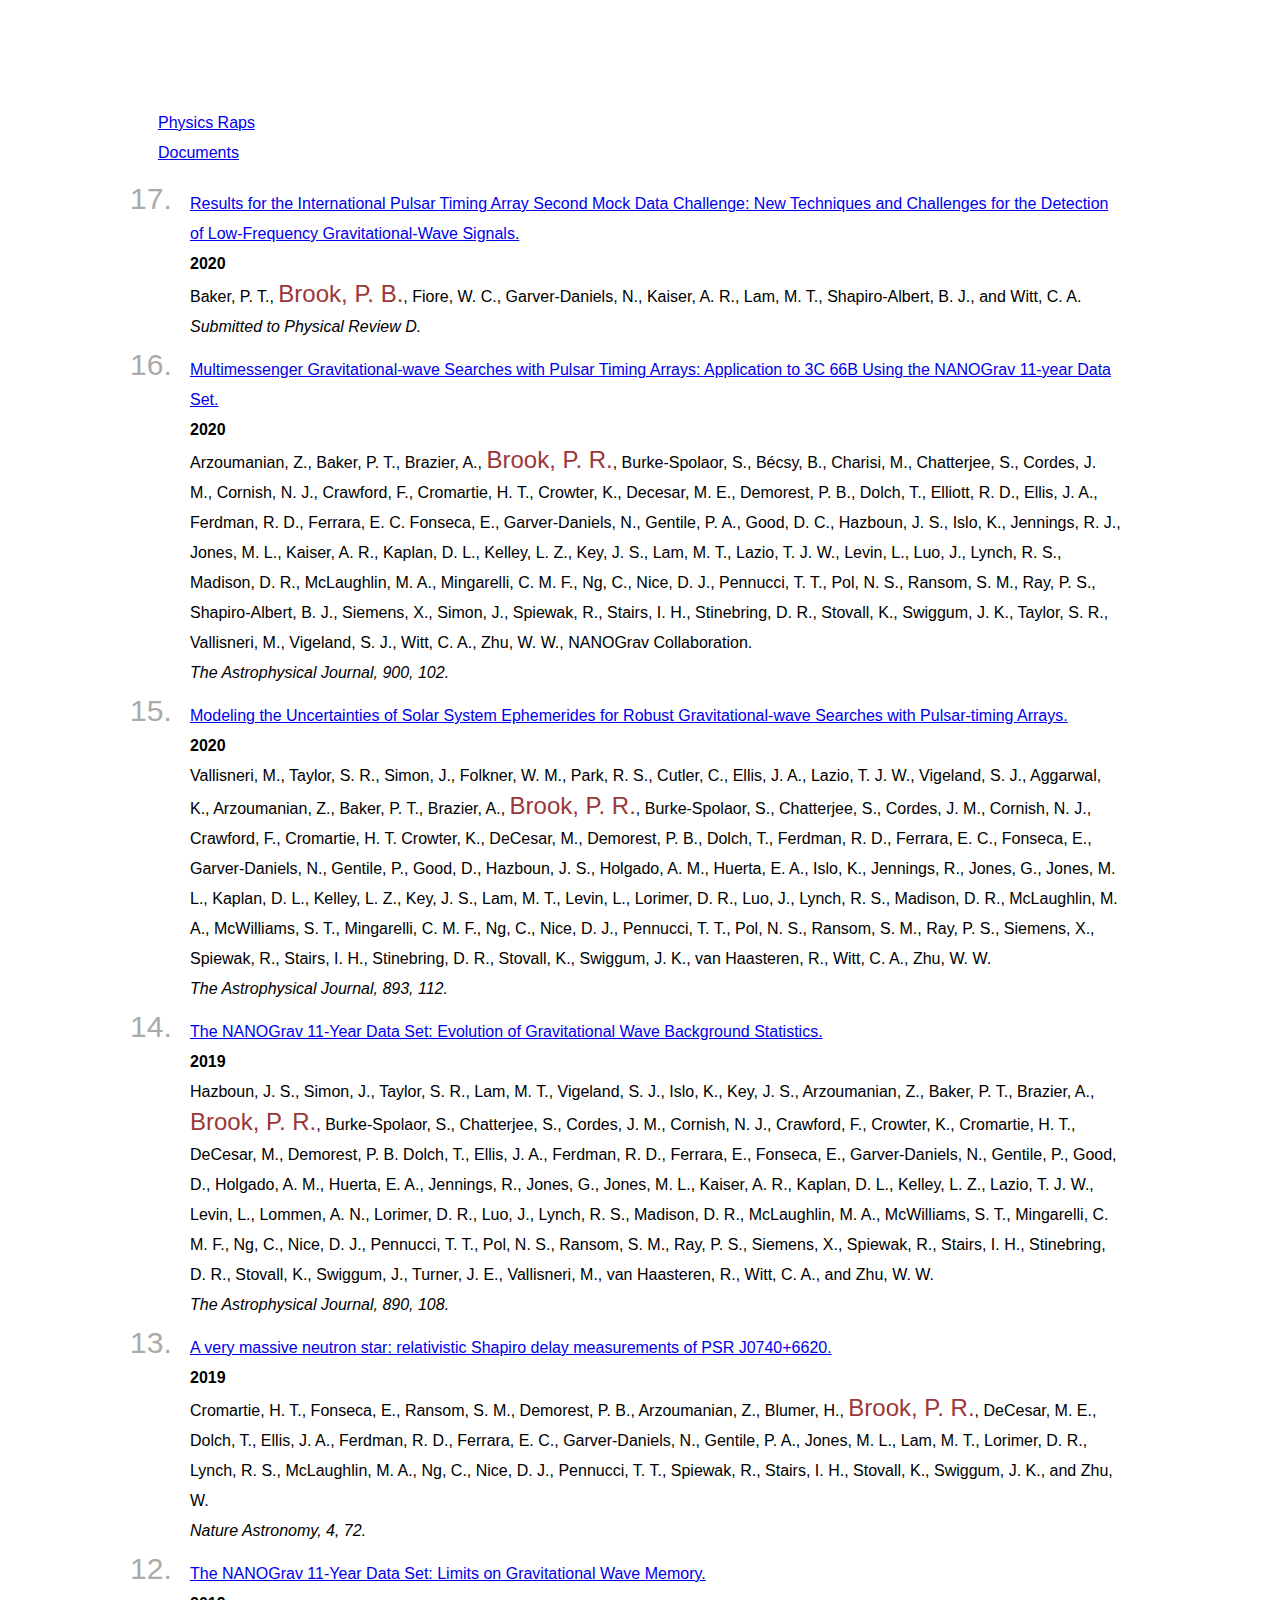
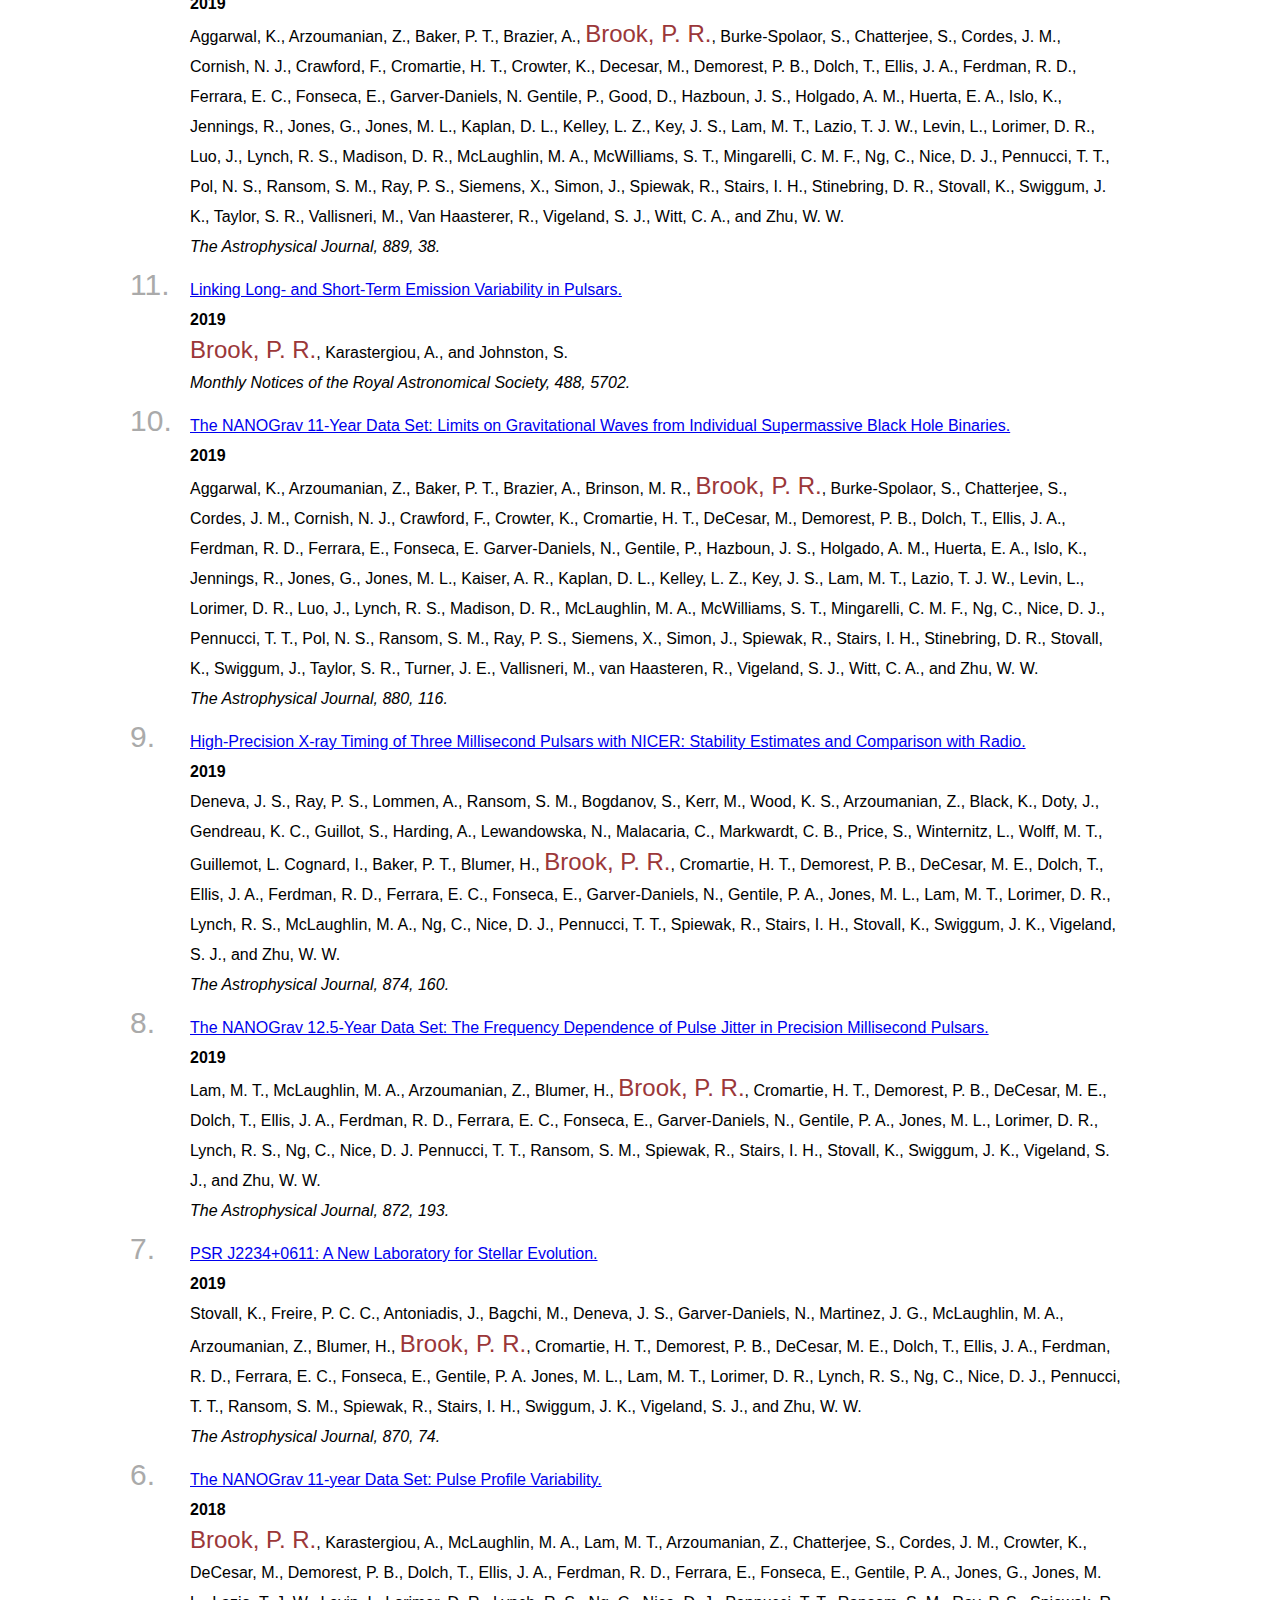
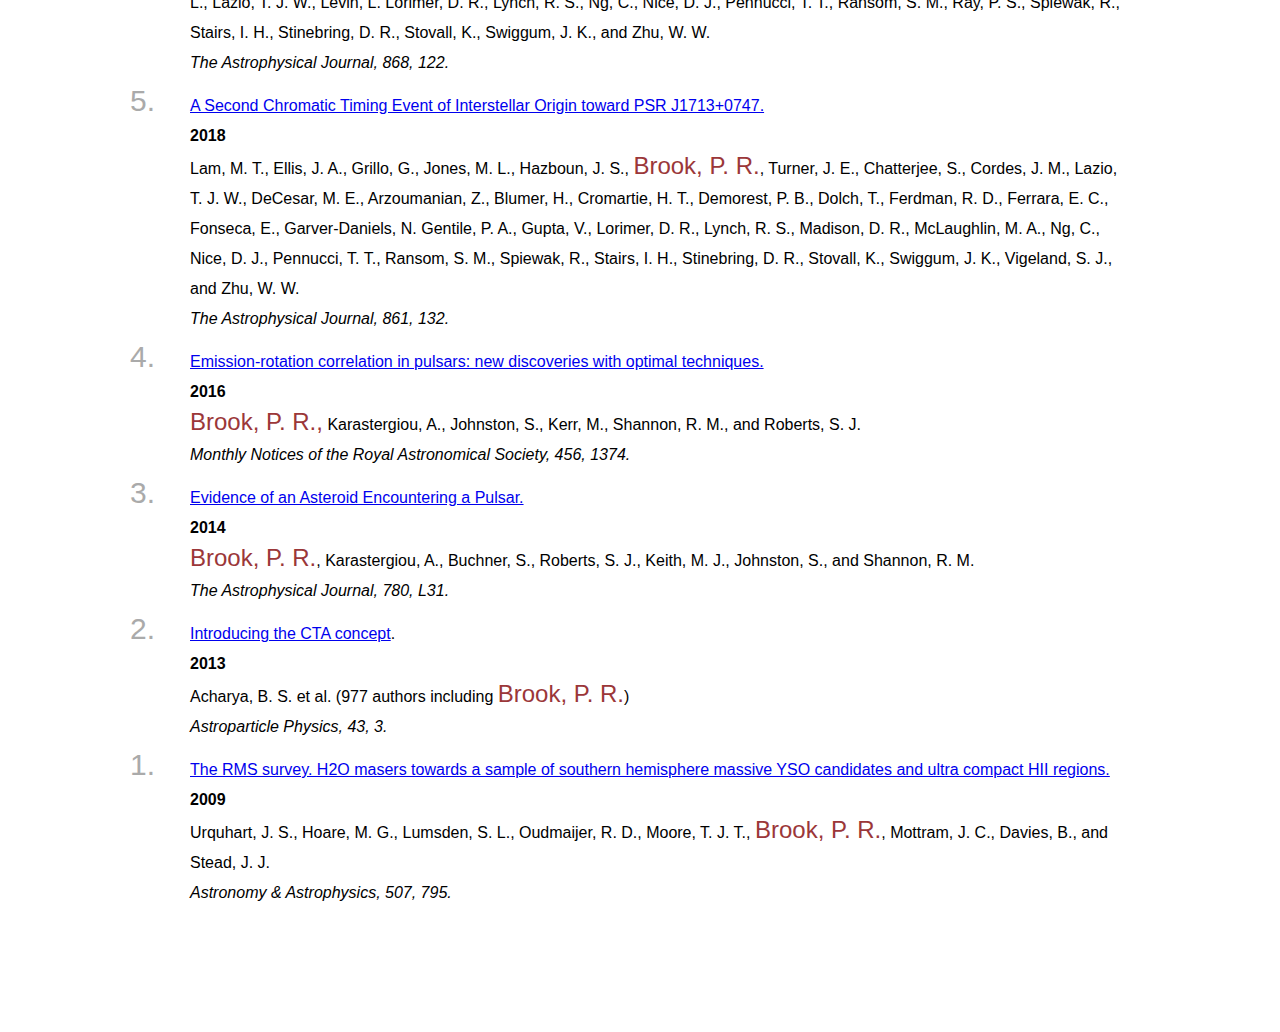
<file: index.html>
<!DOCTYPE html>

<html>
  
  <head>
    <title>Publications</title>
    <link href="https://fonts.googleapis.com/css?family=Quicksand"
	  rel="stylesheet">
    <link rel="stylesheet" type="text/css" href="style.css">
    <link rel="shortcut icon" href="fav.ico" >
    <meta name="description" content="">
  </head>
  
  <body>
	  <a href="physics_raps.html">Physics Raps</a>
	  <br>
	  <a href="documents.html">Documents</a>
  <ol reversed>
      <li><a target="_blank" rel="noopener noreferrer"
             href='https://ui.adsabs.harvard.edu/abs/2019arXiv191212939B/abstract'>Results
          for the International Pulsar Timing Array Second Mock
          Data Challenge: New Techniques and Challenges for the
          Detection of Low-Frequency Gravitational-Wave
          Signals.</a>
        <br>
        <b>2020</b>
        <br>
        Baker, P. T., <span style="font-size: 24px; color: #9b3739;">Brook, P. B.</span>, Fiore, W. C., Garver-Daniels, N.,
        Kaiser, A. R., Lam, M. T., Shapiro-Albert, B. J., and Witt, C. A.
        <br>
        <i>Submitted to Physical Review D.</i>
      </li>
        <li><a target="_blank" rel="noopener noreferrer"
               href='https://ui.adsabs.harvard.edu/abs/2020ApJ...900..102A/abstract'>Multimessenger
               Gravitational-wave Searches with Pulsar Timing Arrays:
               Application to 3C 66B Using the NANOGrav 11-year Data
            Set. 
	  </a>
        <br>
        <b>2020</b>
        <br>
Arzoumanian, Z., Baker, P. T., Brazier, A., <span style="font-size:
	24px; color: #9b3739;">Brook, P. R.</span>,
	Burke-Spolaor, S., B&#233csy, B., Charisi, M.,
	Chatterjee, S., Cordes, J. M., Cornish, N. J.,
	Crawford, F., Cromartie, H. T., Crowter,
	K., Decesar, M. E., Demorest, P. B., Dolch, T.,
	Elliott, R. D., Ellis, J. A., Ferdman, R. D.,
	Ferrara, E. C. Fonseca, E., Garver-Daniels,
	N., Gentile, P. A., Good, D. C., Hazboun, J.
	S., Islo, K., Jennings, R. J., Jones, M. L.,
	Kaiser, A. R., Kaplan, D. L., Kelley, L. Z., Key,
	J. S., Lam, M. T., Lazio, T. J. W., Levin,
	L., Luo, J., Lynch, R. S., Madison, D. R.,
	McLaughlin, M. A., Mingarelli, C. M. F., Ng, C.,
	Nice, D. J., Pennucci, T. T., Pol, N. S., Ransom,
	S. M., Ray, P. S., Shapiro-Albert, B. J., Siemens,
	X., Simon, J., Spiewak, R., Stairs, I. H.,
	Stinebring, D. R., Stovall, K., Swiggum, J. K.,
	Taylor, S. R., Vallisneri, M., Vigeland, S. J.,
	Witt, C. A., Zhu, W. W., NANOGrav Collaboration.
	<br>
        <i>The Astrophysical Journal, 900, 102.</i>
      </li>
      <li><a target="_blank" rel="noopener noreferrer"
             href='https://ui.adsabs.harvard.edu/abs/2020ApJ...893..112V/abstract'>Modeling
             the Uncertainties of Solar System Ephemerides for Robust
          Gravitational-wave Searches with Pulsar-timing Arrays.
	</a>
        <br>
        <b>2020</b>
        <br>
	Vallisneri, M., Taylor, S. R., Simon, J., Folkner, W. M.,
	Park, R. S., Cutler, C., Ellis, J. A., Lazio, T. J. W.,
	Vigeland, S. J., Aggarwal, K., Arzoumanian, Z., Baker, P. T.,
	Brazier, A., <span style="font-size: 24px; color:
	#9b3739;">Brook, P. R.</span>, Burke-Spolaor, S., Chatterjee,
	S., Cordes, J. M., Cornish, N. J., Crawford, F., Cromartie,
	H. T. Crowter, K., DeCesar, M., Demorest, P. B., Dolch, T.,
	Ferdman, R. D., Ferrara, E. C., Fonseca, E., Garver-Daniels,
	N., Gentile, P., Good, D., Hazboun, J. S., Holgado, A. M.,
	Huerta, E. A., Islo, K., Jennings, R., Jones, G., Jones,
	M. L., Kaplan, D. L., Kelley, L. Z., Key, J. S., Lam, M. T.,
	Levin, L., Lorimer, D. R., Luo, J., Lynch, R. S., Madison,
	D. R., McLaughlin, M. A., McWilliams, S. T., Mingarelli,
	C. M. F., Ng, C., Nice, D. J., Pennucci, T. T., Pol, N. S.,
	Ransom, S. M., Ray, P. S., Siemens, X., Spiewak, R., Stairs,
	I. H., Stinebring, D. R., Stovall, K., Swiggum, J. K., van
	Haasteren, R., Witt, C. A., Zhu, W. W.
	<br>
        <i>The Astrophysical Journal, 893, 112.</i>
      </li>
      <li><a target="_blank" rel="noopener noreferrer"
	     href='https://ui.adsabs.harvard.edu/abs/2019arXiv190908644H/abstract'>The
	  NANOGrav 11-Year Data Set: Evolution of Gravitational Wave
	  Background Statistics.</a>
	<br>
	<b>2019</b>
	<br>
	Hazboun, J. S., Simon, J., Taylor, S. R., Lam, M. T.,
	Vigeland, S. J., Islo, K., Key, J. S., Arzoumanian, Z., Baker,
	P. T., Brazier, A., <span style="font-size: 24px; color:
					 #9b3739;">Brook, P. R.</span>, Burke-Spolaor, S., Chatterjee, S., Cordes, J. M., Cornish, N. J., Crawford, F., Crowter, K.,
	Cromartie, H. T., DeCesar, M., Demorest, P. B. Dolch, T.,
	Ellis, J. A., Ferdman, R. D., Ferrara, E., Fonseca, E.,
	Garver-Daniels, N., Gentile, P., Good, D., Holgado, A. M.,
	Huerta, E. A., Jennings, R., Jones, G., Jones, M. L., Kaiser,
	A. R., Kaplan, D. L., Kelley, L. Z., Lazio, T. J. W., Levin,
	L., Lommen, A. N., Lorimer, D. R., Luo, J., Lynch, R. S.,
	Madison, D. R., McLaughlin, M. A., McWilliams, S. T.,
	Mingarelli, C. M. F., Ng, C., Nice, D. J., Pennucci, T. T.,
	Pol, N. S., Ransom, S. M., Ray, P. S., Siemens, X., Spiewak,
	R., Stairs, I. H., Stinebring, D. R., Stovall, K., Swiggum,
	J., Turner, J. E., Vallisneri, M., van Haasteren, R., Witt,
	C. A., and Zhu, W. W.
	<br>
	<i>The Astrophysical Journal, 890, 108.</i>
      </li> 
      <li><a target="_blank" rel="noopener noreferrer" href='https://ui.adsabs.harvard.edu/abs/2019arXiv190406759C/abstract'>A very massive neutron star: relativistic Shapiro delay
	  measurements of PSR J0740+6620.</a>
	<br>
	<b>2019</b>
	<br>
	Cromartie, H. T., Fonseca,
	E., Ransom, S. M., Demorest, P. B., Arzoumanian,
	Z., Blumer, H., <span style="font-size: 24px; color: #9b3739;">Brook, P. R.</span>, DeCesar, M. E., Dolch,
	T., Ellis, J. A., Ferdman, R. D., Ferrara,
	E. C., Garver-Daniels, N., Gentile, P. A.,
	Jones, M. L., Lam, M. T., Lorimer, D. R., Lynch,
	R. S., McLaughlin, M. A., Ng, C., Nice, D. J.,
	Pennucci, T. T., Spiewak, R., Stairs, I. H.,
	Stovall, K., Swiggum, J. K., and Zhu, W.
	<br>
	<i>Nature Astronomy, 4, 72.</i>
      </li> 
      <li><a target="_blank" rel="noopener noreferrer"
	     href='https://ui.adsabs.harvard.edu/abs/2019arXiv191108488A/abstract'>The
	  NANOGrav 11-Year Data Set: Limits on Gravitational Wave Memory.</a>
	<br>
	<b>2019</b>
	<br>
	Aggarwal, K., Arzoumanian, Z., Baker, P. T., Brazier,
	A., <span style="font-size: 24px; color: #9b3739;">Brook, P. R.</span>, Burke-Spolaor, S., Chatterjee, S., Cordes,
	J. M., Cornish, N. J., Crawford, F., Cromartie, H. T.,
	Crowter, K., Decesar, M., Demorest, P. B., Dolch, T., Ellis,
	J. A., Ferdman, R. D., Ferrara, E. C., Fonseca, E.,
	Garver-Daniels, N. Gentile, P., Good, D., Hazboun, J. S.,
	Holgado, A. M., Huerta, E. A., Islo, K., Jennings, R., Jones,
	G., Jones, M. L., Kaplan, D. L., Kelley, L. Z., Key, J. S.,
	Lam, M. T., Lazio, T. J. W., Levin, L., Lorimer, D. R., Luo,
	J., Lynch, R. S., Madison, D. R., McLaughlin, M. A.,
	McWilliams, S. T., Mingarelli, C. M. F., Ng, C., Nice, D. J.,
	Pennucci, T. T., Pol, N. S., Ransom, S. M., Ray, P. S.,
	Siemens, X., Simon, J., Spiewak, R., Stairs, I. H.,
	Stinebring, D. R., Stovall, K., Swiggum, J. K., Taylor, S. R.,
	Vallisneri, M., Van Haasterer, R., Vigeland, S. J., Witt,
	C. A., and Zhu, W. W.
	<br>
	<i>The Astrophysical Journal, 889, 38.</i>
      </li>
      <li><a target="_blank" rel="noopener noreferrer" href='https://ui.adsabs.harvard.edu/abs/2019MNRAS.488.5702B/abstract'>Linking Long- and Short-Term Emission Variability in
	  Pulsars.</a>
	<br>
	<b>2019</b>
	<br>
	<span style="font-size: 24px; color: #9b3739;">Brook,
	  P. R.</span>, Karastergiou, A., and  Johnston, S.
	<br>
	<i>Monthly Notices of the Royal Astronomical Society, 488, 5702.</i>
      </li>
      <li><a target="_blank" rel="noopener noreferrer" href='https://ui.adsabs.harvard.edu/abs/2019ApJ...880..116A/abstract'>The NANOGrav 11-Year Data Set: Limits on Gravitational Waves from
	  Individual Supermassive Black Hole Binaries.</a>
	<br>
	<b>2019</b>
	<br>
	Aggarwal, K., Arzoumanian, Z., Baker, P. T., Brazier, A., Brinson,
	M. R., <span style="font-size: 24px; color: #9b3739;">Brook, P. R.</span>, Burke-Spolaor, S., Chatterjee, S.,
	Cordes, J. M., Cornish, N. J., Crawford, F., Crowter, K.,
	Cromartie, H. T., DeCesar, M., Demorest, P. B., Dolch, T.,
	Ellis, J. A., Ferdman, R. D., Ferrara, E., Fonseca,
	E. Garver-Daniels, N., Gentile, P., Hazboun, J. S., Holgado,
	A. M., Huerta, E. A., Islo, K., Jennings, R., Jones, G.,
	Jones, M. L., Kaiser, A. R., Kaplan, D. L., Kelley, L. Z.,
	Key, J. S., Lam, M. T., Lazio, T. J. W., Levin, L., Lorimer,
	D. R., Luo, J., Lynch, R. S., Madison, D. R., McLaughlin,
	M. A., McWilliams, S. T., Mingarelli, C. M. F., Ng, C., Nice,
	D. J., Pennucci, T. T., Pol, N. S., Ransom, S. M., Ray, P. S.,
	Siemens, X., Simon, J., Spiewak, R., Stairs, I. H.,
	Stinebring, D. R., Stovall, K., Swiggum, J., Taylor, S. R.,
	Turner, J. E., Vallisneri, M., van Haasteren, R., Vigeland,
	S. J., Witt, C. A., and Zhu, W. W.
	<br>
	<!--Aggarwal, K. et al. (61 authors, --
	--including <span style="font-size: 24px; color: --
			  --#9b3739;">Brook, P. R.</span>).-->
	<i>The Astrophysical Journal, 880, 116.</i>
      </li>
      <li><a target="_blank" rel="noopener noreferrer" href='https://ui.adsabs.harvard.edu/abs/2019ApJ...874..160D/abstract'>High-Precision X-ray Timing of Three Millisecond Pulsars
	  with NICER: Stability Estimates
	  and Comparison with Radio.</a>
	<br>
	<b>2019</b>
	<br>
	Deneva, J. S., Ray, P. S., Lommen, A., Ransom, S. M.,
	Bogdanov, S., Kerr, M., Wood, K. S., Arzoumanian, Z., Black,
	K., Doty, J., Gendreau, K. C., Guillot, S., Harding, A.,
	Lewandowska, N., Malacaria, C., Markwardt, C. B., Price, S.,
	Winternitz, L., Wolff, M. T., Guillemot, L. Cognard, I.,
	Baker, P. T., Blumer, H., <span style="font-size: 24px; color:
					       #9b3739;">Brook, P. R.</span>, Cromartie, H. T.,
	Demorest, P. B., DeCesar, M. E., Dolch, T., Ellis, J. A.,
	Ferdman, R. D., Ferrara, E. C., Fonseca, E., Garver-Daniels,
	N., Gentile, P. A., Jones, M. L., Lam, M. T., Lorimer, D. R.,
	Lynch, R. S., McLaughlin, M. A., Ng, C., Nice, D. J.,
	Pennucci, T. T., Spiewak, R., Stairs, I. H., Stovall, K.,
	Swiggum, J. K., Vigeland, S. J., and Zhu, W. W.
	<br>
	<!--Deneva, J. S. et al. (48 authors, including
	<span style="font-size: 24px; color: #9b3739;">Brook, --
	  --P. R.</span>). -->
	<i>The Astrophysical Journal, 874, 160.</i>
      </li>
      <li><a target="_blank" rel="noopener noreferrer" href='https://ui.adsabs.harvard.edu/abs/2019ApJ...872..193L/abstract'>The NANOGrav 12.5-Year Data Set: The Frequency Dependence of Pulse
	  Jitter in Precision
	  Millisecond Pulsars.</a>
	<br>
	<b>2019</b>
	<br>
	Lam, M. T., McLaughlin, M. A., Arzoumanian, Z., Blumer, H.,
	<span style="font-size: 24px; color:                                   
		     #9b3739;">Brook, P. R.</span>, Cromartie,
	H. T., Demorest, P. B., DeCesar,
	M. E., Dolch, T., Ellis, J. A., Ferdman, R. D., Ferrara,
	E. C., Fonseca, E., Garver-Daniels, N., Gentile, P. A., Jones,
	M. L., Lorimer, D. R., Lynch, R. S., Ng, C., Nice,
	D. J. Pennucci, T. T., Ransom, S. M., Spiewak, R., Stairs,
	I. H., Stovall, K., Swiggum, J. K., Vigeland, S. J., and Zhu, W. W.
	<br>
	<!--Lam, M. T. et al. (28 authors, including <span style="font-size: 24px; color: #9b3739;">Brook,
	  P. R.</span>).-->
	<i>The Astrophysical Journal, 872, 193.</i>
      </li>
      <li><a target="_blank" rel="noopener noreferrer"
	     href='https://ui.adsabs.harvard.edu/abs/2019ApJ...870...74S/abstract'>PSR
	  J2234+0611: A New Laboratory for Stellar Evolution.</a>
	<br>
	<b>2019</b>
	<br>
	Stovall, K., Freire, P. C. C., Antoniadis, J., Bagchi, M.,
	Deneva, J. S., Garver-Daniels, N., Martinez, J. G.,
	McLaughlin, M. A., Arzoumanian, Z., Blumer,
	H., <span style="font-size: 24px; color:#9b3739;">Brook,
	  P. R.</span>, Cromartie, H. T., Demorest, P. B., DeCesar, M. E., Dolch, T.,
	Ellis, J. A., Ferdman, R. D., Ferrara, E. C., Fonseca, E.,
	Gentile, P. A. Jones, M. L., Lam, M. T., Lorimer, D. R.,
	Lynch, R. S., Ng, C., Nice, D. J., Pennucci, T. T., Ransom,
	S. M., Spiewak, R., Stairs, I. H., Swiggum, J. K., Vigeland,
	S. J., and Zhu, W. W.
	<br>
	<!--Stovall, K. et al. (33 authors,
	including <span style="font-size: 24px; color: #9b3739;">Brook,
	  P. R.</span>).-->
        <i>The Astrophysical Journal, 870, 74.</i>
      </li>
      <li><a target="_blank" rel="noopener noreferrer"
	     href='https://ui.adsabs.harvard.edu/abs/2018ApJ...868..122B/abstract'>The
	  NANOGrav 11-year Data Set: Pulse Profile Variability.</a>
	<br>
	<b>2018</b>
	<br>
	<span style="font-size: 24px; color:#9b3739;">Brook, P. R.</span>, Karastergiou, A., McLaughlin, M. A., Lam, M. T.,
	Arzoumanian, Z., Chatterjee, S., Cordes, J. M., Crowter, K.,
	DeCesar, M., Demorest, P. B., Dolch, T., Ellis, J. A.,
	Ferdman, R. D., Ferrara, E., Fonseca, E., Gentile, P. A.,
	Jones, G., Jones, M. L., Lazio, T. J. W., Levin, L. Lorimer,
	D. R., Lynch, R. S., Ng, C., Nice, D. J., Pennucci, T. T.,
	Ransom, S. M., Ray, P. S., Spiewak, R., Stairs, I. H.,
	Stinebring, D. R., Stovall, K., Swiggum, J. K., and Zhu, W. W.
	<br>	
	<!--<span style="font-size: 24px; color: #9b3739;">Brook,
	  P. R.</span> et al.. -->
	<i>The Astrophysical Journal, 868, 122.</i>
      </li>
      <li><a target="_blank" rel="noopener noreferrer" href='https://ui.adsabs.harvard.edu/abs/2018ApJ...861..132L/abstract'>A Second Chromatic Timing Event of Interstellar Origin toward PSR
	  J1713+0747.</a>
	<br>
	<b>2018</b>
	<br>
	Lam, M. T., Ellis, J. A., Grillo, G., Jones, M. L., Hazboun,
	J. S., <span style="font-size: 24px; color:#9b3739;">Brook, P. R.</span>, Turner, J. E., Chatterjee, S., Cordes,
	J. M., Lazio, T. J. W., DeCesar, M. E., Arzoumanian, Z.,
	Blumer, H., Cromartie, H. T., Demorest, P. B., Dolch, T.,
	Ferdman, R. D., Ferrara, E. C., Fonseca, E., Garver-Daniels,
	N. Gentile, P. A., Gupta, V., Lorimer, D. R., Lynch, R. S.,
	Madison, D. R., McLaughlin, M. A., Ng, C., Nice, D. J.,
	Pennucci, T. T., Ransom, S. M., Spiewak, R., Stairs, I. H.,
	Stinebring, D. R., Stovall, K., Swiggum, J. K., Vigeland,
	S. J., and Zhu, W. W.
	<br>
	<!--Lam, M. T.
	et al. (37 authors, including <span style="font-size: 24px;
					    color: #9b3739;">Brook,
	  P. R.</span>).-->
	<i>The Astrophysical
	  Journal, 861, 132.</i>
      </li>
      <li><a target="_blank" rel="noopener noreferrer" href='https://ui.adsabs.harvard.edu/abs/2016MNRAS.456.1374B/abstract'>Emission-rotation correlation in pulsars: new discoveries with
	  optimal techniques.</a>
	<br>
	<b>2016</b>
	<br>
	<span style="font-size: 24px; color: #9b3739;">Brook, P. R.,</span>
	Karastergiou, A., Johnston, S., Kerr, M., Shannon, R. M., and
	Roberts, S. J.
	<br>
	<i>Monthly Notices of the Royal Astronomical Society, 456,
	  1374.</i>
      </li>
      <li><a target="_blank" rel="noopener noreferrer"
	     href='https://ui.adsabs.harvard.edu/abs/2014ApJ...780L..31B/abstract'>Evidence
	  of an Asteroid Encountering a Pulsar.</a>
	<br>
	<b>2014</b>
	<br><span style="font-size: 24px; color: #9b3739;">Brook,
	  P. R.</span>, Karastergiou, A., Buchner, S., Roberts, S. J.,
	Keith, M. J., Johnston, S., and Shannon, R. M.
	<br>
	<i>The Astrophysical
	  Journal, 780, L31.</i>
      </li>
      <li><a target="_blank" rel="noopener noreferrer"
	     href='https://ui.adsabs.harvard.edu/abs/2013APh....43....3A/abstract'>Introducing
	  the CTA concept</a>.
	<br>
	<b>2013</b>
	<br>
	Acharya, B. S. et al. (977 authors including <span style="font-size: 24px; color: #9b3739;">Brook, P. R.</span>)
	<br>
	<i>Astroparticle Physics, 43, 3.</i>
      <li><a target="_blank" rel="noopener noreferrer" href='https://ui.adsabs.harvard.edu/abs/2009A%26A...507..795U/abstract'>The RMS survey. H2O masers towards a sample of southern hemisphere
	  massive YSO
	  candidates and ultra compact HII regions.</a>
	<br>
	<b>2009</b>
	<br>
	Urquhart, J. S., Hoare, M. G., Lumsden, S. L., Oudmaijer,
	R. D., Moore, T. J. T., <span style="font-size: 24px; color: #9b3739;">Brook, P. R.</span>, Mottram, J. C., Davies,
	B., and Stead, J. J.
	<!-- Urquhart, J. S. et al. (9
	authors including <span style="font-size: 24px; color:
				#9b3739;">Brook, P. R.</span>)-->
	<br>
	<i>Astronomy & Astrophysics, 507, 795.</i>
      </li>
    </ol>
  </body>
  
</html>
</file>
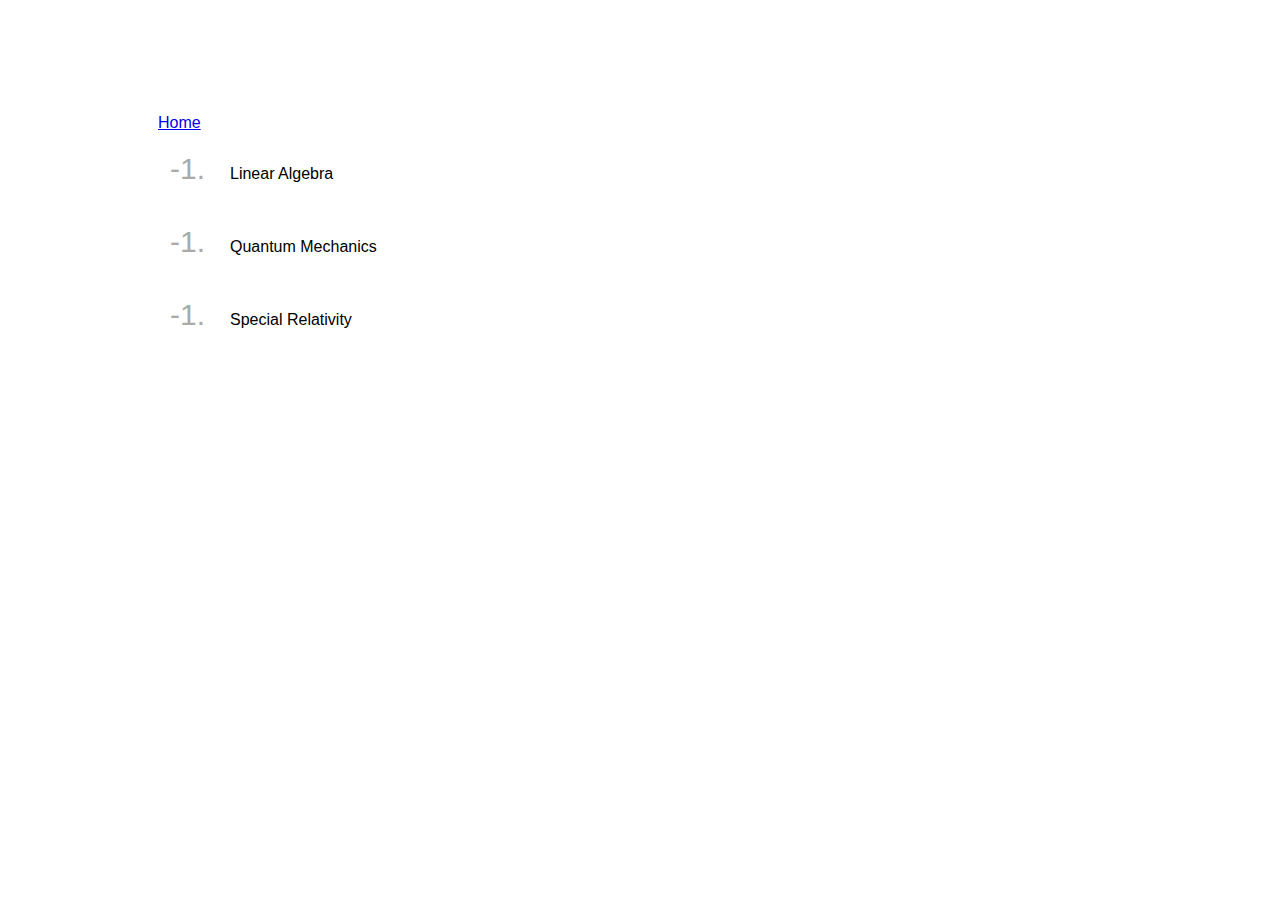
<file: documents.html>
<!DOCTYPE html>

<html>
  
  <head>
    <title>Publications</title>
    <link href="https://fonts.googleapis.com/css?family=Quicksand"
	  rel="stylesheet">
    <link rel="stylesheet" type="text/css" href="style.css">
    <link rel="shortcut icon" href="fav.ico" >
    <meta name="description" content="">
  </head>
  
  <body>
  <a href="index.html">Home</a>
    <ul>
      <li>Linear Algebra</li>
      <br>
      <li>Quantum Mechanics</li>
      <br>
      <li>Special Relativity</li>
    </ul>
  </body>
  
</html>
</file>
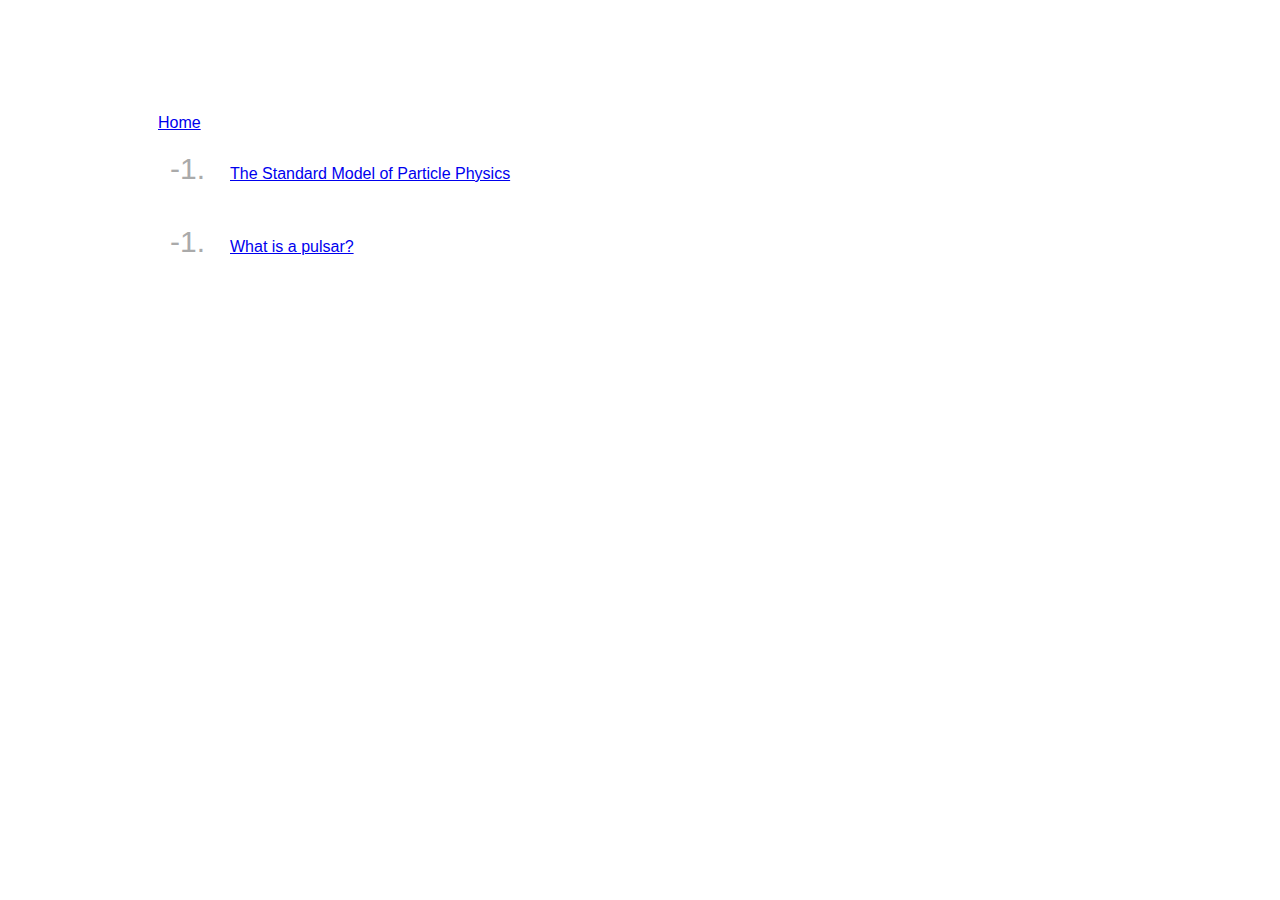
<file: physics_raps.html>
<!DOCTYPE html>

<html>
  
  <head>
    <title>Publications</title>
    <link href="https://fonts.googleapis.com/css?family=Quicksand"
	  rel="stylesheet">
    <link rel="stylesheet" type="text/css" href="style.css">
    <link rel="shortcut icon" href="fav.ico" >
    <meta name="description" content="">
  </head>
  
  <body>
  <a href="index.html">Home</a>
    <ul>
      <li><a href="https://www.youtube.com/watch?v=Xjuvn_mxNCA" target="_blank">The Standard Model of Particle Physics</a></li>
      <br>
      <li><a href="https://youtu.be/Ck5LbPElfSg" target="_blank">What is a pulsar?</a></li>
    </ul>
  </body>
  
</html>
</file>
<file: style.css>
/*
a.mainlinks {color:#FFFFFF;}
a.mainlinks:link  {text-decoration: none; color: #FFFFFF;}
a.mainlinks:visited {text-decoration: none; color: #FFFFFF;}
a.mainlinks:hover {text-decoration: none; color: #FFFFFF;}
a.mainlinks:active {text-decoration: none; color: #FFFFFF;}

@font-face {
    font-family: 'Woodbonnet';
    src:url('./WoodBonnet-GrotesqueNo4.eot?#iefix');
    src:url('./WoodBonnet-GrotesqueNo4.eot?#iefix') format('eot'),
    url('./WoodBonnet-GrotesqueNo4.woff2') format('woff2'),
    url('./WoodBonnet-GrotesqueNo4.woff') format('woff'),
    url('./WoodBonnet-GrotesqueNo4.otf') format('opentype'),
    url('./WoodBonnet-GrotesqueNo4.ttf') format('truetype'),
    url('./WoodBonnet-GrotesqueNo4.svg#Woodbonnet') format('svg');
}
*/

ol {
    counter-reset: item 18;
    margin-left: 0;
    padding-left: 0;
}
li {
    display: block;
    margin-bottom: .5em;
    margin-left: 2em;
}
li:before {
    font-size: 30px;
    color: #aaaaaa;
    display: inline-block;
    content: counter(item) ". ";
    counter-increment: item -1;
    width: 2em;
    margin-left: -2em;
}

body {
    margin: 10 auto;
    /*font-family: 'Woodbonnet', Fallback, sans-serif;*/
    font-family: sans-serif;
    padding-top: 100px;
    padding-bottom: 100px;
    padding-left: 150px;
    padding-right: 150px;
    line-height: 30px;
}
</file>
